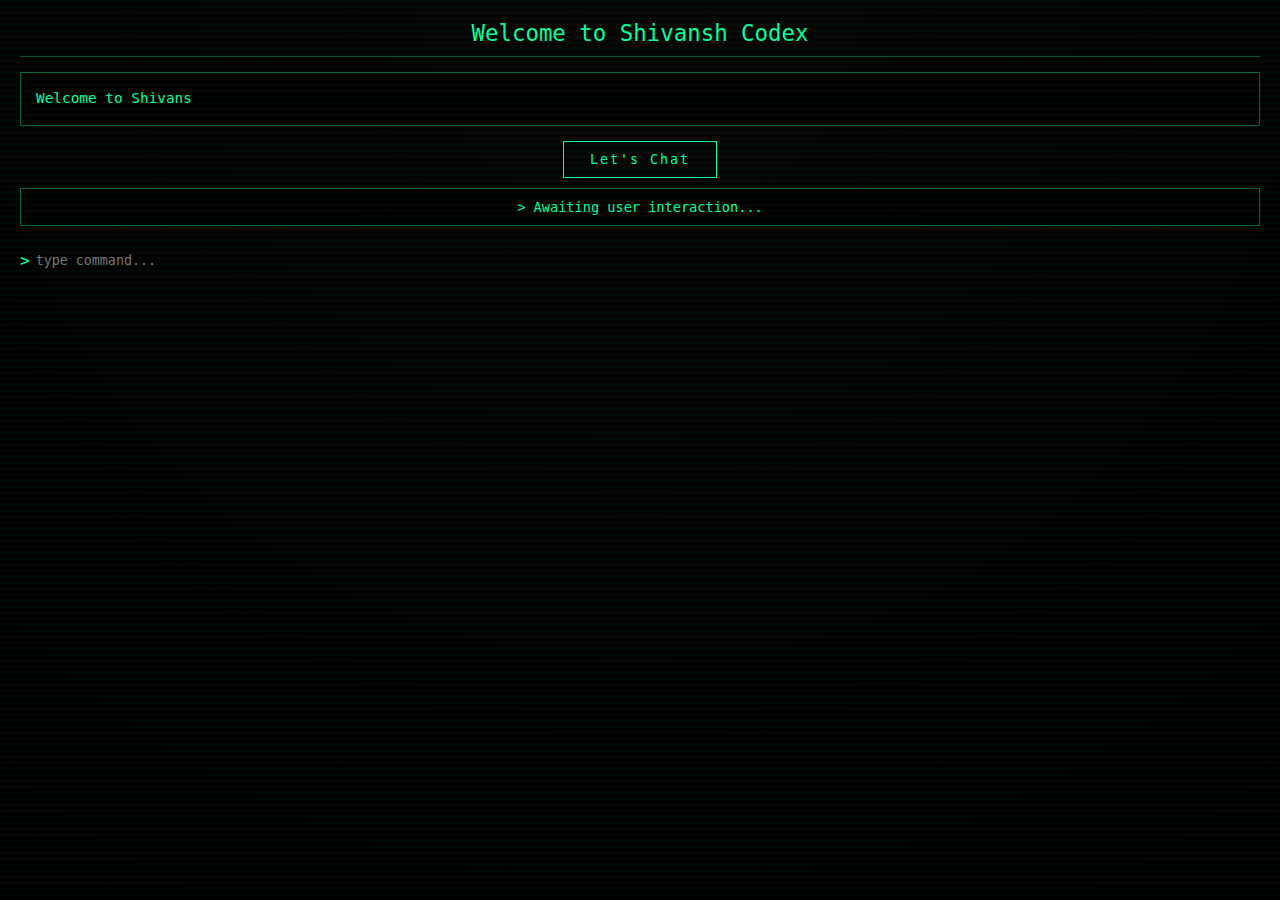
<file: Index.html>
<!DOCTYPE html>
<html lang="en">
<head>
<meta charset="UTF-8">
<title>Shivansh Codex</title>
<meta name="viewport" content="width=device-width, initial-scale=1.0">

<style>
*{margin:0;padding:0;box-sizing:border-box;font-family:"JetBrains Mono",monospace}
body{
  background:radial-gradient(circle at top,#050505,#000);
  color:#00ff9c;
  min-height:100vh;
  overflow-y:auto;
}
body::before{
  content:"";
  position:fixed;
  inset:0;
  background:repeating-linear-gradient(
    to bottom,
    rgba(0,255,156,.04) 0px,
    rgba(0,255,156,.04) 1px,
    transparent 2px,
    transparent 6px
  );
  animation:scan 6s linear infinite;
  pointer-events:none;
}
@keyframes scan{0%{background-position:0 0}100%{background-position:0 400px}}

.terminal{min-height:100vh;padding:20px;display:flex;flex-direction:column}
.header{text-align:center;font-size:1.4rem;margin-bottom:10px}
.line{height:1px;background:rgba(0,255,156,.3);margin-bottom:15px}

.screen{
  background:rgba(0,0,0,.85);
  border:1px solid rgba(0,255,156,.4);
  padding:15px;
  font-size:.9rem;
  line-height:1.5;
}
.output{white-space:pre-wrap}

.controls{text-align:center;margin:15px 0}
button{
  background:transparent;
  border:1px solid #00ff9c;
  color:#00ff9c;
  padding:10px 26px;
  letter-spacing:2px;
  cursor:pointer;
}
button:hover{background:#00ff9c;color:#000}

.info-box{
  margin-top:10px;
  background:rgba(0,0,0,.7);
  border:1px solid rgba(0,255,156,.4);
  padding:10px;
  font-size:.85rem;
  white-space:pre-wrap;
}

.input-area{display:flex;margin-top:10px}
.input-area span{margin-right:6px}
input{
  flex:1;
  background:transparent;
  border:none;
  outline:none;
  color:#00ff9c;
}
</style>
</head>

<body>

<!-- Typing sound (plays on user action only – browser safe) -->
<audio id="typeSound" preload="auto">
  <source src="https://assets.mixkit.co/sfx/preview/mixkit-keyboard-typing-1386.mp3" type="audio/mpeg">
</audio>

<div class="terminal">
  <div class="header">Welcome to Shivansh Codex</div>
  <div class="line"></div>

  <div class="screen">
    <div id="output" class="output"></div>
  </div>

  <div class="controls">
    <button onclick="startScan()">Let's Chat</button>
    <div id="info" class="info-box">> Awaiting user interaction...</div>
  </div>

  <div class="input-area">
    <span>&gt;</span>
    <input id="userInput" placeholder="type command..." onkeydown="sendMessage(event)">
  </div>
</div>

<script>
const output=document.getElementById("output");
const info=document.getElementById("info");
const sound=document.getElementById("typeSound");

const bootLines=[
  "Welcome to Shivansh World",
  "Initializing secure terminal...",
  "Loading hacking modules...",
  "Encrypting session...",
  "System online. Access granted."
];

let l=0,c=0;
function boot(){
  if(l<bootLines.length){
    if(c<bootLines[l].length){
      output.textContent+=bootLines[l][c];
      c++;
      setTimeout(boot,40);
    }else{
      output.textContent+="\n";
      l++;c=0;
      setTimeout(boot,300);
    }
  }
}
window.onload=boot;

function rand(min,max){return Math.floor(Math.random()*(max-min+1))+min}
function fakeIP(){return `${rand(45,190)}.${rand(10,255)}.${rand(0,255)}.${rand(1,254)}`}

function startScan(){
  info.textContent="> Scanning device...\n";
  info.textContent+=`> Time: ${new Date().toLocaleString()}\n`;
  if(navigator.getBattery){
    navigator.getBattery().then(b=>{
      info.textContent+=`> Battery: ${Math.round(b.level*100)}%\n`;
    });
  }
  info.textContent+=`> IP: ${fakeIP()} (simulated)\n`;
  info.textContent+="> Secure channel active.";
}

function sendMessage(e){
  if(e.key==="Enter"){
    const val=e.target.value.trim();
    if(!val) return;
    output.textContent+=`\n> ${val}`;
    sound.currentTime=0; sound.play();
    e.target.value="";

    setTimeout(()=>{
      output.textContent+=`\nAI@Codex: ${fakeAI()}`;
      window.scrollTo(0,document.body.scrollHeight);
    },600);
  }
}

function fakeAI(){
  const replies=[
    "Command acknowledged. Processing data stream...",
    "Encrypted response delivered.",
    "No threat detected. System stable.",
    "Access level verified.",
    "Cyber protocols synchronized."
  ];
  return replies[Math.floor(Math.random()*replies.length)];
}
</script>

</body>
</html>
</file>
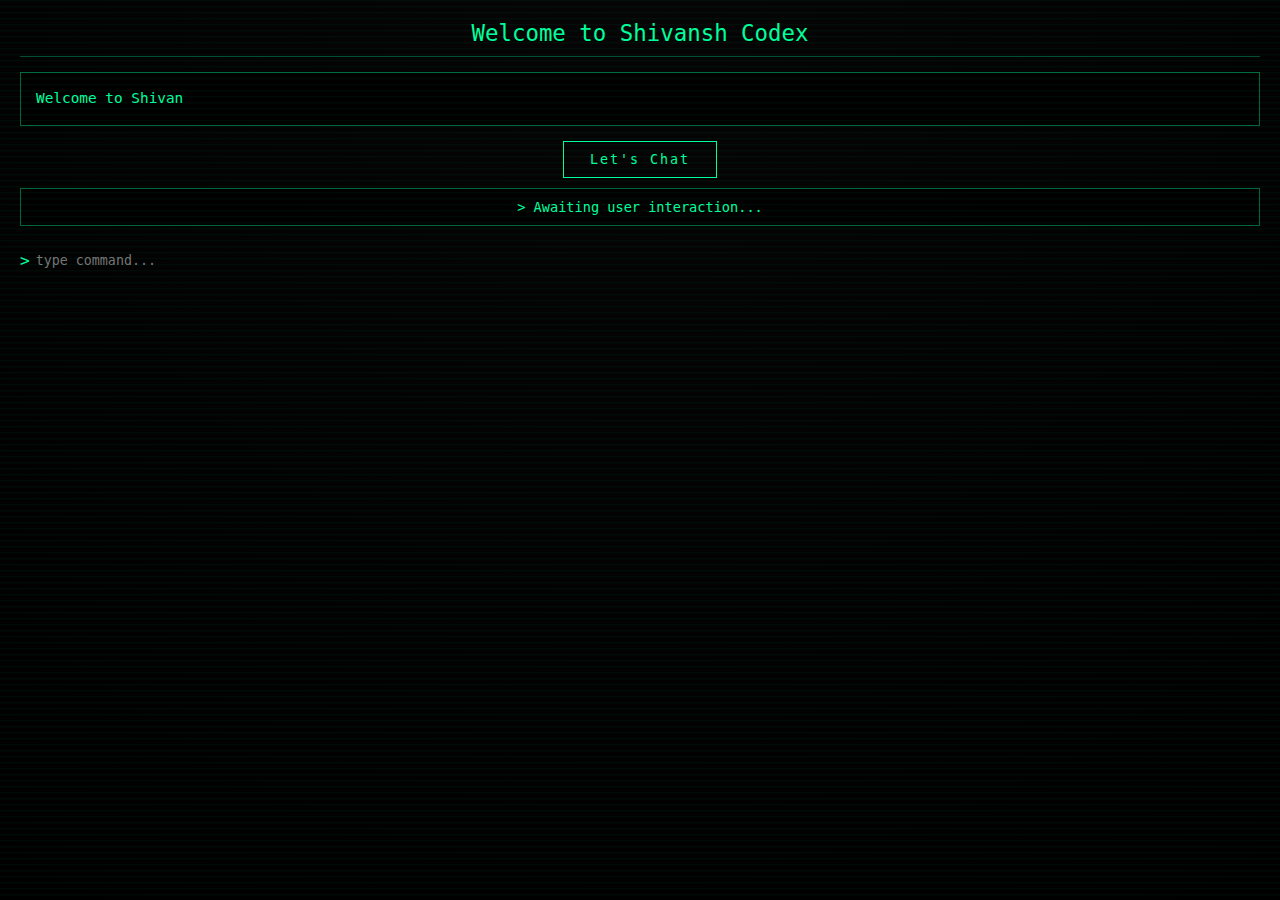
<file: codex.html>
<!DOCTYPE html>
<html lang="en">
<head>
<meta charset="UTF-8">
<title>Shivansh Codex</title>
<meta name="viewport" content="width=device-width, initial-scale=1.0">

<style>
*{margin:0;padding:0;box-sizing:border-box;font-family:"JetBrains Mono",monospace}
body{
  background:radial-gradient(circle at top,#050505,#000);
  color:#00ff9c;
  min-height:100vh;
  overflow-y:auto;
}
body::before{
  content:"";
  position:fixed;
  inset:0;
  background:repeating-linear-gradient(
    to bottom,
    rgba(0,255,156,.04) 0px,
    rgba(0,255,156,.04) 1px,
    transparent 2px,
    transparent 6px
  );
  animation:scan 6s linear infinite;
  pointer-events:none;
}
@keyframes scan{0%{background-position:0 0}100%{background-position:0 400px}}

.terminal{min-height:100vh;padding:20px;display:flex;flex-direction:column}
.header{text-align:center;font-size:1.4rem;margin-bottom:10px}
.line{height:1px;background:rgba(0,255,156,.3);margin-bottom:15px}

.screen{
  background:rgba(0,0,0,.85);
  border:1px solid rgba(0,255,156,.4);
  padding:15px;
  font-size:.9rem;
  line-height:1.5;
}
.output{white-space:pre-wrap}

.controls{text-align:center;margin:15px 0}
button{
  background:transparent;
  border:1px solid #00ff9c;
  color:#00ff9c;
  padding:10px 26px;
  letter-spacing:2px;
  cursor:pointer;
}
button:hover{background:#00ff9c;color:#000}

.info-box{
  margin-top:10px;
  background:rgba(0,0,0,.7);
  border:1px solid rgba(0,255,156,.4);
  padding:10px;
  font-size:.85rem;
  white-space:pre-wrap;
}

.input-area{display:flex;margin-top:10px}
.input-area span{margin-right:6px}
input{
  flex:1;
  background:transparent;
  border:none;
  outline:none;
  color:#00ff9c;
}
</style>
</head>

<body>

<audio id="typeSound" src="https://assets.mixkit.co/sfx/preview/mixkit-keyboard-typing-1386.mp3"></audio>

<div class="terminal">
  <div class="header">Welcome to Shivansh Codex</div>
  <div class="line"></div>

  <div class="screen">
    <div id="output" class="output"></div>
  </div>

  <div class="controls">
    <button onclick="startScan()">Let's Chat</button>
    <div id="info" class="info-box">> Awaiting user interaction...</div>
  </div>

  <div class="input-area">
    <span>&gt;</span>
    <input id="userInput" placeholder="type command..." onkeydown="sendMessage(event)">
  </div>
</div>

<script>
const output=document.getElementById("output");
const info=document.getElementById("info");
const sound=document.getElementById("typeSound");

const bootLines=[
  "Welcome to Shivansh World",
  "Initializing secure terminal...",
  "Loading hacking modules...",
  "Encrypting session...",
  "System online. Access granted."
];

let l=0,c=0;
function boot(){
  if(l<bootLines.length){
    if(c<bootLines[l].length){
      output.textContent+=bootLines[l][c];
      sound.currentTime=0; sound.play();
      c++; setTimeout(boot,40);
    }else{
      output.textContent+="\n";
      l++; c=0; setTimeout(boot,300);
    }
  }
}
window.onload=boot;

function rand(min,max){return Math.floor(Math.random()*(max-min+1))+min}
function fakeIP(){return `${rand(45,190)}.${rand(10,255)}.${rand(0,255)}.${rand(1,254)}`}

function startScan(){
  info.textContent="> Scanning device...\n";
  info.textContent+=`> Time: ${new Date().toLocaleString()}\n`;
  if(navigator.getBattery){
    navigator.getBattery().then(b=>{
      info.textContent+=`> Battery: ${Math.round(b.level*100)}%\n`;
    });
  }
  info.textContent+=`> IP: ${fakeIP()} (simulated)\n`;
  info.textContent+="> Secure channel active.";
}

async function sendMessage(e){
  if(e.key==="Enter"){
    const val=e.target.value.trim();
    if(!val) return;
    output.textContent+=`\n> ${val}`;
    sound.currentTime=0; sound.play();
    e.target.value="";

    const res=await fetch("/api/chat",{
      method:"POST",
      headers:{"Content-Type":"application/json"},
      body:JSON.stringify({message:val})
    });
    const data=await res.json();
    output.textContent+=`\nAI@Codex: ${data.reply}`;
    window.scrollTo(0,document.body.scrollHeight);
  }
}
</script>

</body>
</html>
</file>
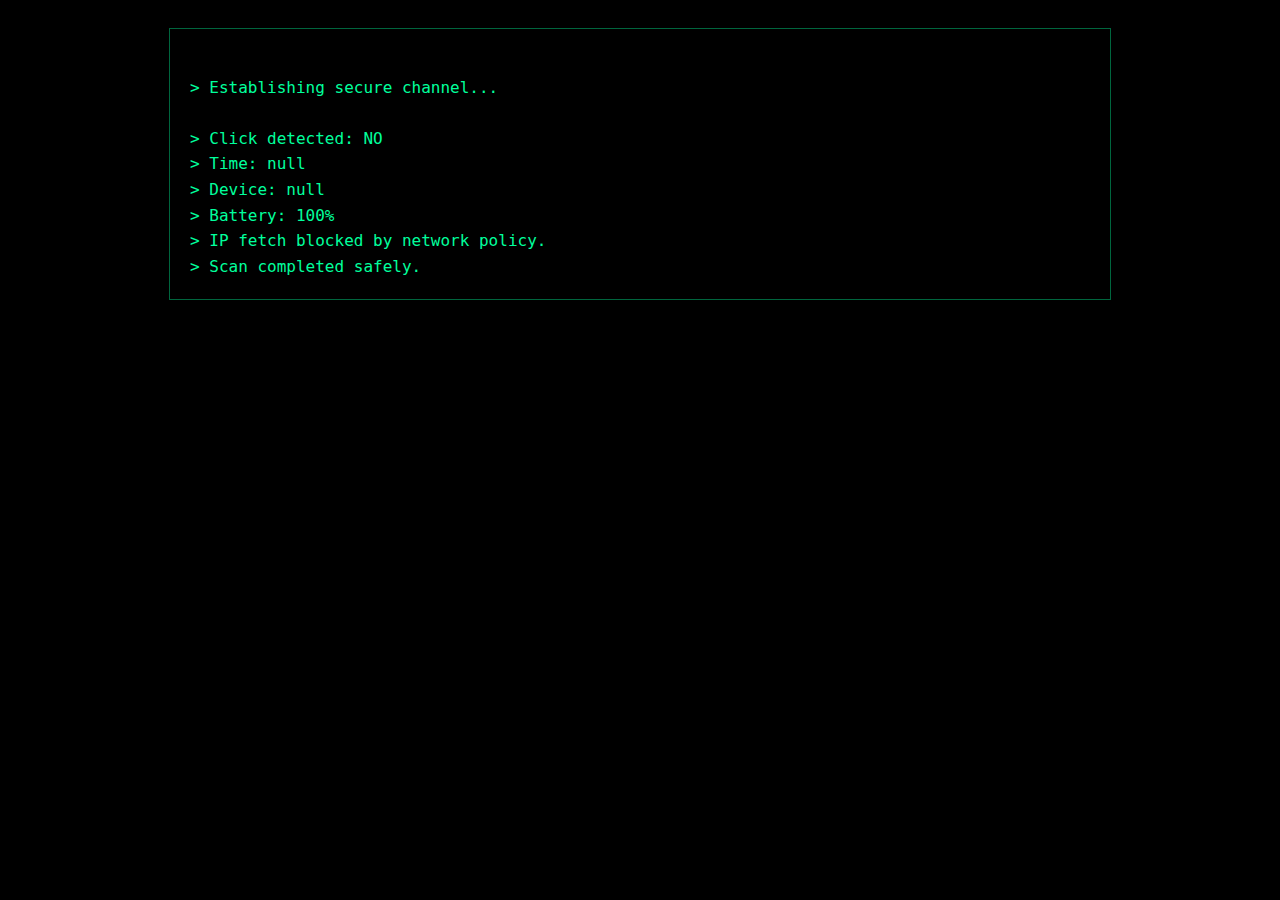
<file: terminal.html>
<!DOCTYPE html>
<html lang="en">
<head>
<meta charset="UTF-8">
<title>Shivansh Codex Terminal</title>
<meta name="viewport" content="width=device-width, initial-scale=1.0">

<style>
body{
  background:#000;
  color:#00ff9c;
  font-family:"JetBrains Mono", monospace;
  padding:20px;
}
.box{
  max-width:900px;
  margin:auto;
  border:1px solid rgba(0,255,156,.4);
  padding:20px;
  white-space:pre-wrap;
  line-height:1.6;
}
</style>
</head>

<body>

<div class="box" id="log">
> Establishing secure channel...
</div>

<script>
const log=document.getElementById("log");
const params=new URLSearchParams(window.location.search);

log.textContent+=
"\n> Click detected: "+(params.get("clicked")?"YES":"NO")+
"\n> Time: "+params.get("time")+
"\n> Device: "+params.get("device")+
"\n";

/* Battery */
if(navigator.getBattery){
  navigator.getBattery().then(b=>{
    log.textContent+="> Battery: "+Math.round(b.level*100)+"%\n";
  });
}

/* IP (public & allowed) */
fetch("https://ipapi.co/json/")
.then(r=>r.json())
.then(d=>{
  log.textContent+=
    "> IP: "+d.ip+"\n"+
    "> City: "+d.city+"\n"+
    "> Country: "+d.country_name+"\n"+
    "> ISP: "+d.org+"\n"+
    "> Scan completed successfully.";
})
.catch(()=>{
  log.textContent+=
    "> IP fetch blocked by network policy.\n"+
    "> Scan completed safely.";
});
</script>

</body>
</html>
</file>
